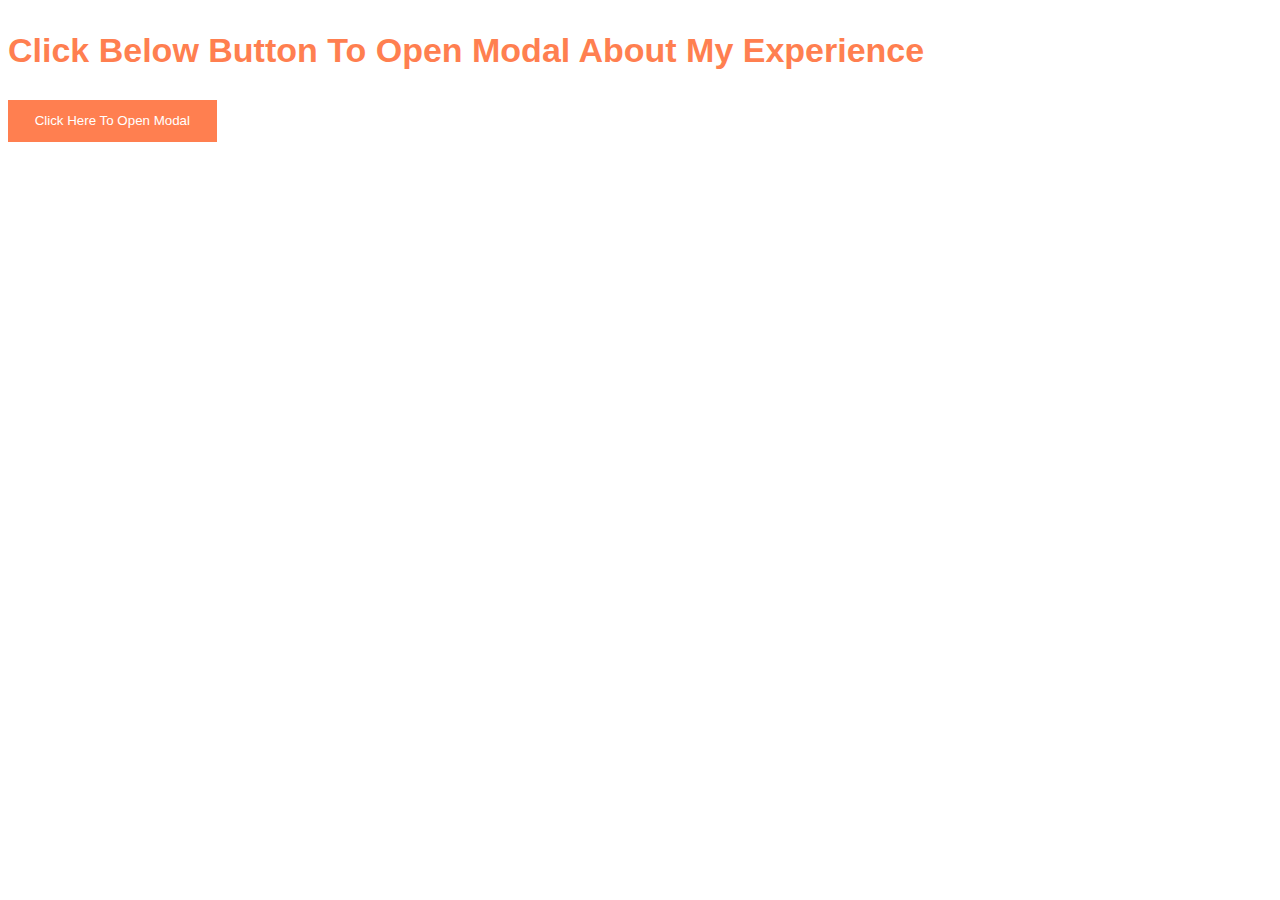
<file: modal.html>
<!DOCTYPE html>
<html lang="en">
<head>
  <meta charset="UTF-8">
  <meta name="viewport" content="width=device-width, initial-scale=1.0">
  <meta http-equiv="X-UA-Compatible" content="ie=edge">
  <title>Model</title>
  <link rel="stylesheet" href="modal.css">
</head>
<body>
  <h1 style="color:coral;">Click Below Button To Open Modal About My Experience</h1>
   <button id="modalBtn" class="button">Click Here To Open Modal</button>
<!--  id="simpleModel"  -->
   <div id="simpleModal" class="modal">
      <div id="modal-content">
        <div class="modal-header">
           <span class="closeBtn">&times;</span>
           <h2>My Experience</h2>
        </div>

    <div class="modal-body">
      <p>Hello... I am a Nishit Joshi</p>
      <p> With years of hands-on experience efficiently coding websites and applications using modern HTML, CSS, JavaScript, and PHP(Laravel).
        I have coding experience with Object oriented Programming (OOP) and MVC (Model View Controller).
        I have used Subversion (SVN) and Git for code management.</p>
    </div>

    <div class="modal-footer">
     <h3>&copy; Nishit's Web design studio</h3>
    </div>
      </div>
   </div>

    <script src="main.js"></script>
</body>
</html>
</file>
<file: modal.css>
body{
  font-family: Arial,Helvetica,sans-serif;
  font-size: 17px;
  line-height: 1.6;;
}

.button{
  background: coral;
  padding: 1em 2em;
  color: #fff;
  border: 0;
}

.button:hover{
  background: #333;
}

.modal{
display:none;
position:fixed;
z-index: 1;
left:0;
top:0;
height: 100%;
width: 100%;
overflow: auto;
background-color: rgba(0,0,0,0.5);
}
#modal-content{
  background-color: #f4f4f4;
  margin: 20% auto;
  width: 70%;
  box-shadow: 0 5px 8px 0 rgba(0,0,0,0.2),0 7px 20px 0 rgba(0,0,0,0.2);
  animation-name: modalopen;
  animation-duration: 1s;
}

.modal-header h2, .modal-footer h3{
  margin:0;
}

.modal-header{
background: coral;
padding: 15px;
color:#fff;
text-align: center;
}

.modal-body{
  padding: 10px 20px;
}

.modal-footer{
  background: coral;
  padding:10px;
  color:#fff;
  text-align: center;
}

.closeBtn{
  color:#ccc;
  float:right;
  font-size: :30px;
  color: #fff;
}
.closeBtn:hover, .closeBtn:focus{
  color:#000;
  text-decoration: none;
  cursor: pointer;
}

@keyframes modalopen{
  from{opacity:0}
   to {opacity: 1}
}
</file>
